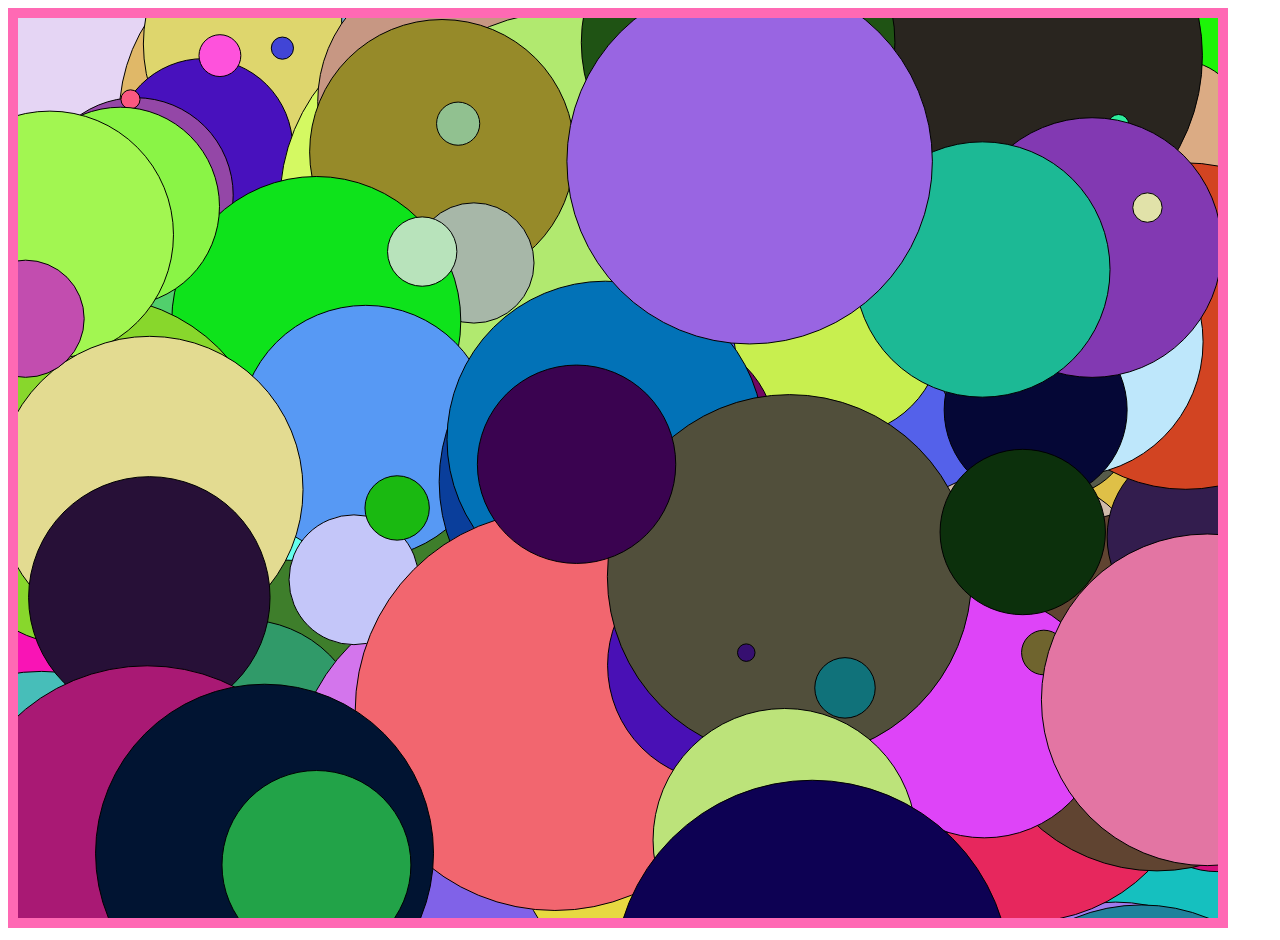
<file: index.html>
<!DOCTYPE html>
<html lang="en">
<head>
    <meta charset="UTF-8">
    <meta name="viewport" content="width=device-width, initial-scale=1.0">
    <title>Document</title>
</head>
<body>

    <canvas 
    style="border: 10px solid hotpink"
    width="1200"
    height="900"
    id="canvas"
    ></canvas>
<script src= "les2.js">
</script>
</body>
</html>
</file>
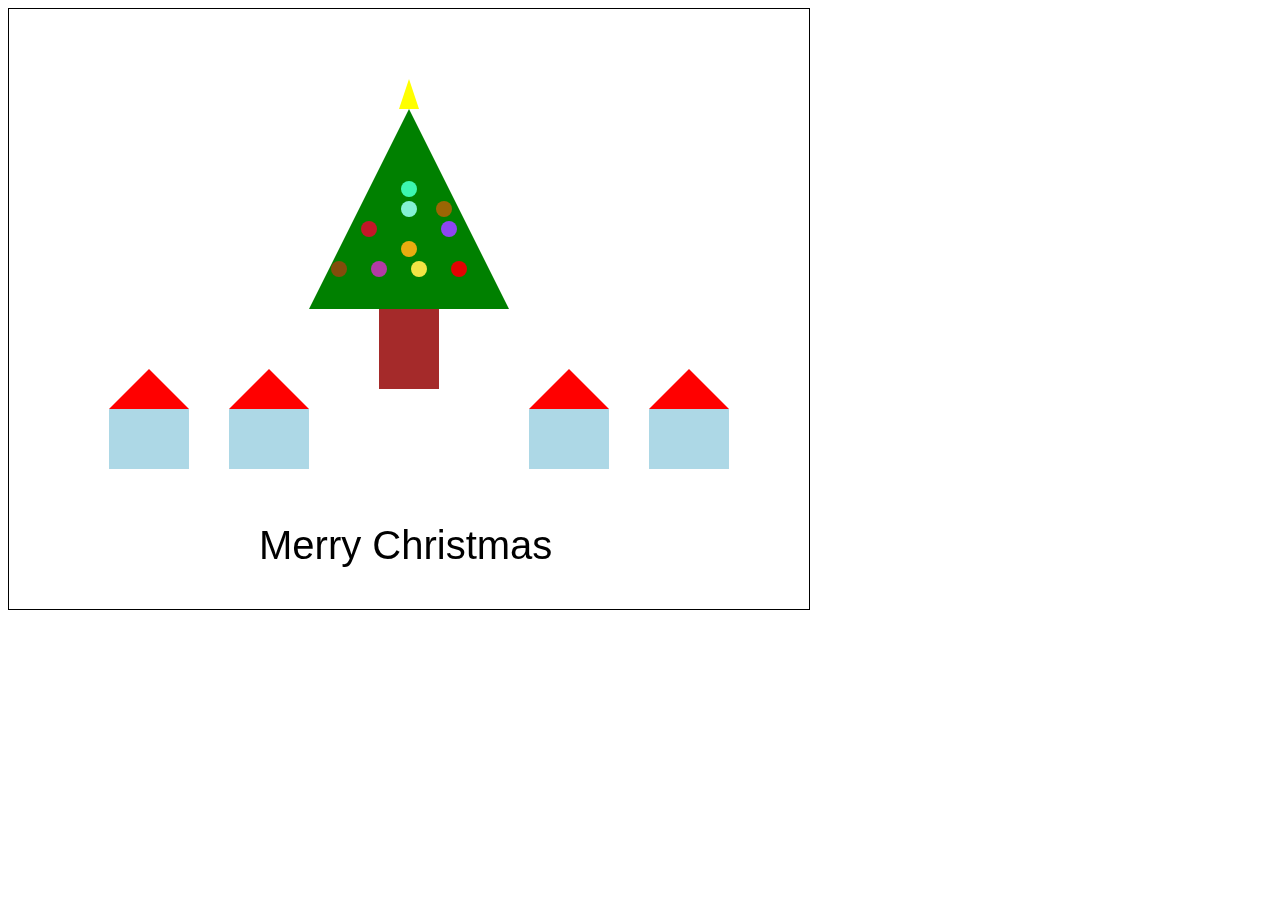
<file: kerst_kaart/index.html>
<!DOCTYPE html>
<html lang="en">
<head>
    <meta charset="UTF-8">
    <meta name="viewport" content="width=device-width, initial-scale=1.0">
    <title>Document</title>
</head>
<canvas id="canvasId"
        width="800"
        height="600"
        style="border: 1px solid black">
</canvas>

<script src="main.js" defer></script>
</file>
